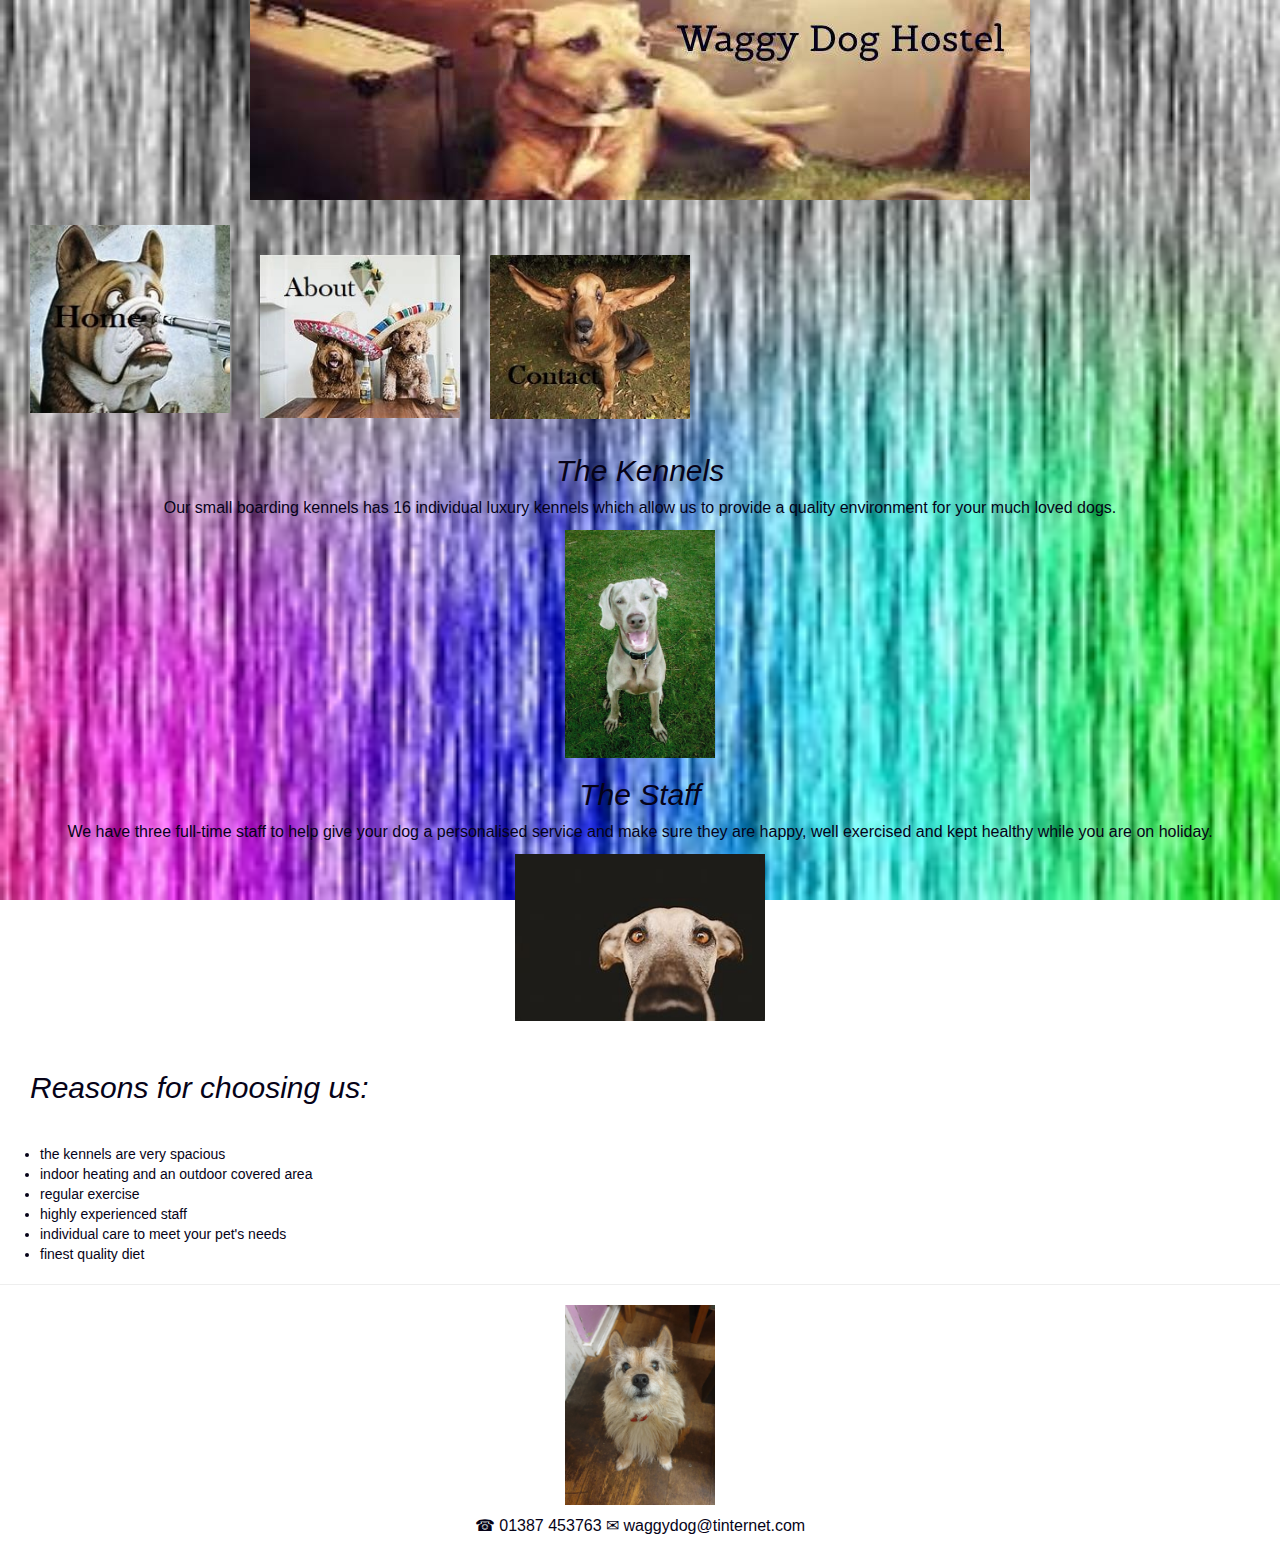
<file: index.html>
<!DOCTYPE html>
<html>

<head>
	<title>Waggy Dog Hostel</title>
	<meta name="viewport" content="width=device-width, initial-scale=1">
	<meta charset="utf-8">
	<link rel="stylesheet" href="https://maxcdn.bootstrapcdn.com/bootstrap/3.4.1/css/bootstrap.min.css">
	<script src="https://ajax.googleapis.com/ajax/libs/jquery/3.5.1/jquery.min.js">
	</script>
	<script src="https://maxcdn.bootstrapcdn.com/bootstrap/3.4.1/js/bootstrap.min.js">
	</script>
	<link rel="stylesheet" href="style.css">
</head>

<body>

	<backgound-image class="background">


<p class="image"><img src="hostel.jpg" border="0" width="780px"></p>



 
  <div class="collapse navbar-collapse" id="navbar-primary-collapse">
      <ul class="nav navbar-nav">
      
        <li class="active"><a href="index.html"><img src="Home.jpg" width="200px" hieght="200px"</a></li>
        <li><a href="About.html"><img src="About.jpg" width="200px" hieght="200px"</a></li>
        <li><a href="Contact.html"><img src="Contact.jpg" width="200px" hieght="200px"</a></li>
        

      </ul>
    </div>

<h2>The Kennels</h2>

<p>Our small boarding kennels has 16 individual luxury kennels which allow us to provide a quality environment for your much loved dogs.</p>

<p> 
  <img src="Kai.jpeg" width="150px" hieght="150px">
 </p>

<h2>The Staff</h2>

<p>
We have three full-time staff to help give your dog a personalised service and make sure they are happy, well exercised and kept healthy while you are on holiday.</p>

<p> 
  <img src="eyes.jpg" width="250px" hieght="300px">
</p>


<h2 class="r2b">Reasons for choosing us:</h2>

<ul class = "list">
  <li>the kennels are very spacious</li>
  <li>indoor heating and an outdoor covered area</li>
  <li>regular exercise</li>
  <li>highly experienced staff</li>
  <li>individual care to meet your pet's needs</li>
  <li>finest quality diet</li>
 
</ul>

<footer>
<hr>

<p> 
  <img src="Dill.jpg" width="150px" hieght="150px">
 </p>
 <P>
&#9742 01387 453763  &#9993 waggydog@tinternet.com
   </p>
</footer>

  <script src="https://code.jquery.com/jquery-3.5.1.slim.min.js" integrity="sha384-DfXdz2htPH0lsSSs5nCTpuj/zy4C+OGpamoFVy38MVBnE+IbbVYUew+OrCXaRkfj" crossorigin="anonymous"></script>
<script src="https://cdn.jsdelivr.net/npm/popper.js@1.16.1/dist/umd/popper.min.js" integrity="sha384-9/reFTGAW83EW2RDu2S0VKaIzap3H66lZH81PoYlFhbGU+6BZp6G7niu735Sk7lN" crossorigin="anonymous"></script>
<script src="https://stackpath.bootstrapcdn.com/bootstrap/4.5.2/js/bootstrap.min.js" integrity="sha384-B4gt1jrGC7Jh4AgTPSdUtOBvfO8shuf57BaghqFfPlYxofvL8/KUEfYiJOMMV+rV" crossorigin="anonymous"></script>
 	</background-image>
 </body>
</html>
</file>
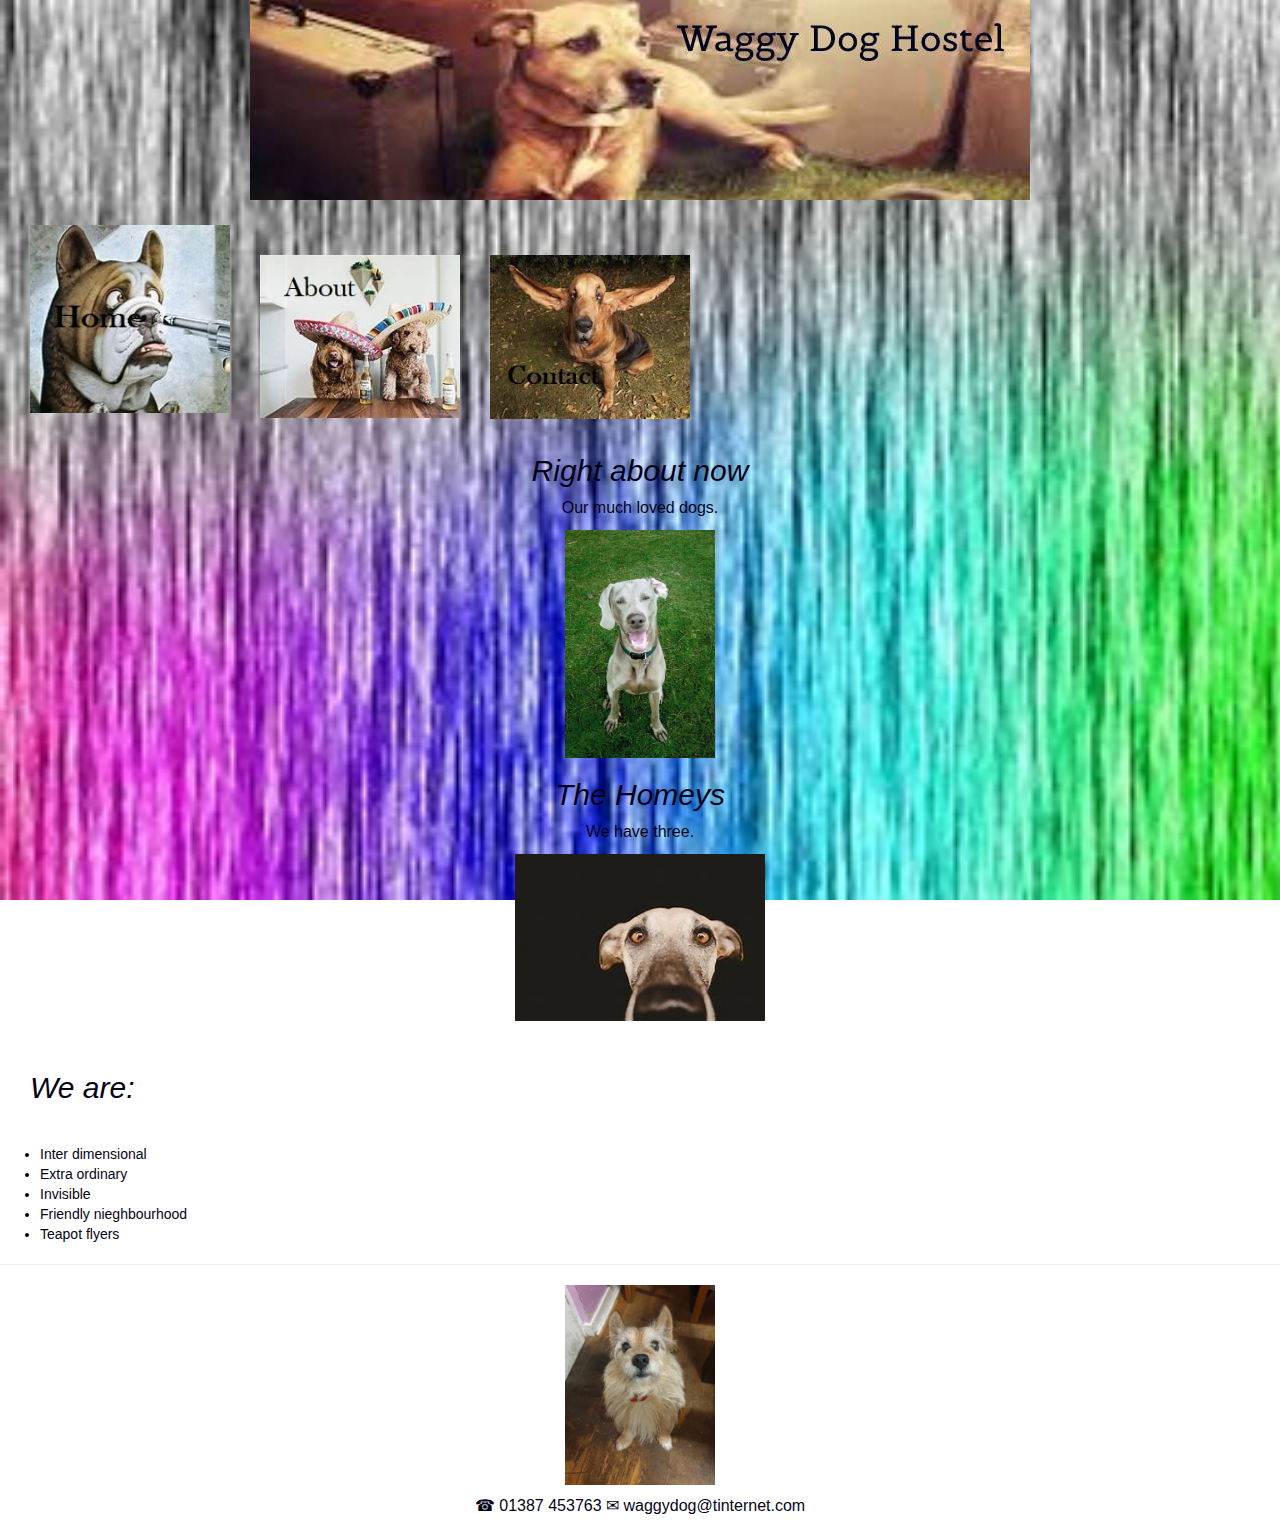
<file: About.html>
<!DOCTYPE html>
<html>

<head>
	<title>Waggy Dog Hostel</title>
	<meta name="viewport" content="width=device-width, initial-scale=1">
	<meta charset="utf-8">
	<link rel="stylesheet" href="https://maxcdn.bootstrapcdn.com/bootstrap/3.4.1/css/bootstrap.min.css">
	<script src="https://ajax.googleapis.com/ajax/libs/jquery/3.5.1/jquery.min.js">
	</script>
	<script src="https://maxcdn.bootstrapcdn.com/bootstrap/3.4.1/js/bootstrap.min.js">
	</script>
	<link rel="stylesheet" href="style.css">
</head>

<body>

	<backgound-image class="background">


<p class="image"><img src="hostel.jpg" border="0" width="780px"></p>



 
  <div class="collapse navbar-collapse" id="navbar-primary-collapse">
      <ul class="nav navbar-nav">
      
        <li><a href="index.html"><img src="Home.jpg" width="200px" hieght="200px"</a></li>
        <li class="active"><a href="About.html"><img src="About.jpg" width="200px" hieght="200px"</a></li>
        <li><a href="Contact.html"><img src="Contact.jpg" width="200px" hieght="200px"</a></li>
        

      </ul>
    </div>

<h2>Right about now</h2>

<p>Our much loved dogs.</p>

<p> 
  <img src="Kai.jpeg" width="150px" hieght="150px">
 </p>

<h2>The Homeys</h2>

<p>
We have three.</p>

<p> 
  <img src="eyes.jpg" width="250px" hieght="300px">
</p>


<h2 class="r2b">We are:</h2>

<ul class = "list">
  <li>Inter dimensional</li>
  <li>Extra ordinary</li>
  <li>Invisible</li>
  <li>Friendly nieghbourhood</li>
  <li>Teapot flyers</li>
 
</ul>

<footer>
<hr>

<p> 
  <img src="Dill.jpg" width="150px" hieght="150px">
 </p>
 <P>
&#9742 01387 453763  &#9993 waggydog@tinternet.com
   </p>
</footer>

  <script src="https://code.jquery.com/jquery-3.5.1.slim.min.js" integrity="sha384-DfXdz2htPH0lsSSs5nCTpuj/zy4C+OGpamoFVy38MVBnE+IbbVYUew+OrCXaRkfj" crossorigin="anonymous"></script>
<script src="https://cdn.jsdelivr.net/npm/popper.js@1.16.1/dist/umd/popper.min.js" integrity="sha384-9/reFTGAW83EW2RDu2S0VKaIzap3H66lZH81PoYlFhbGU+6BZp6G7niu735Sk7lN" crossorigin="anonymous"></script>
<script src="https://stackpath.bootstrapcdn.com/bootstrap/4.5.2/js/bootstrap.min.js" integrity="sha384-B4gt1jrGC7Jh4AgTPSdUtOBvfO8shuf57BaghqFfPlYxofvL8/KUEfYiJOMMV+rV" crossorigin="anonymous"></script>
 	</background-image>
 </body>
</html>
</file>
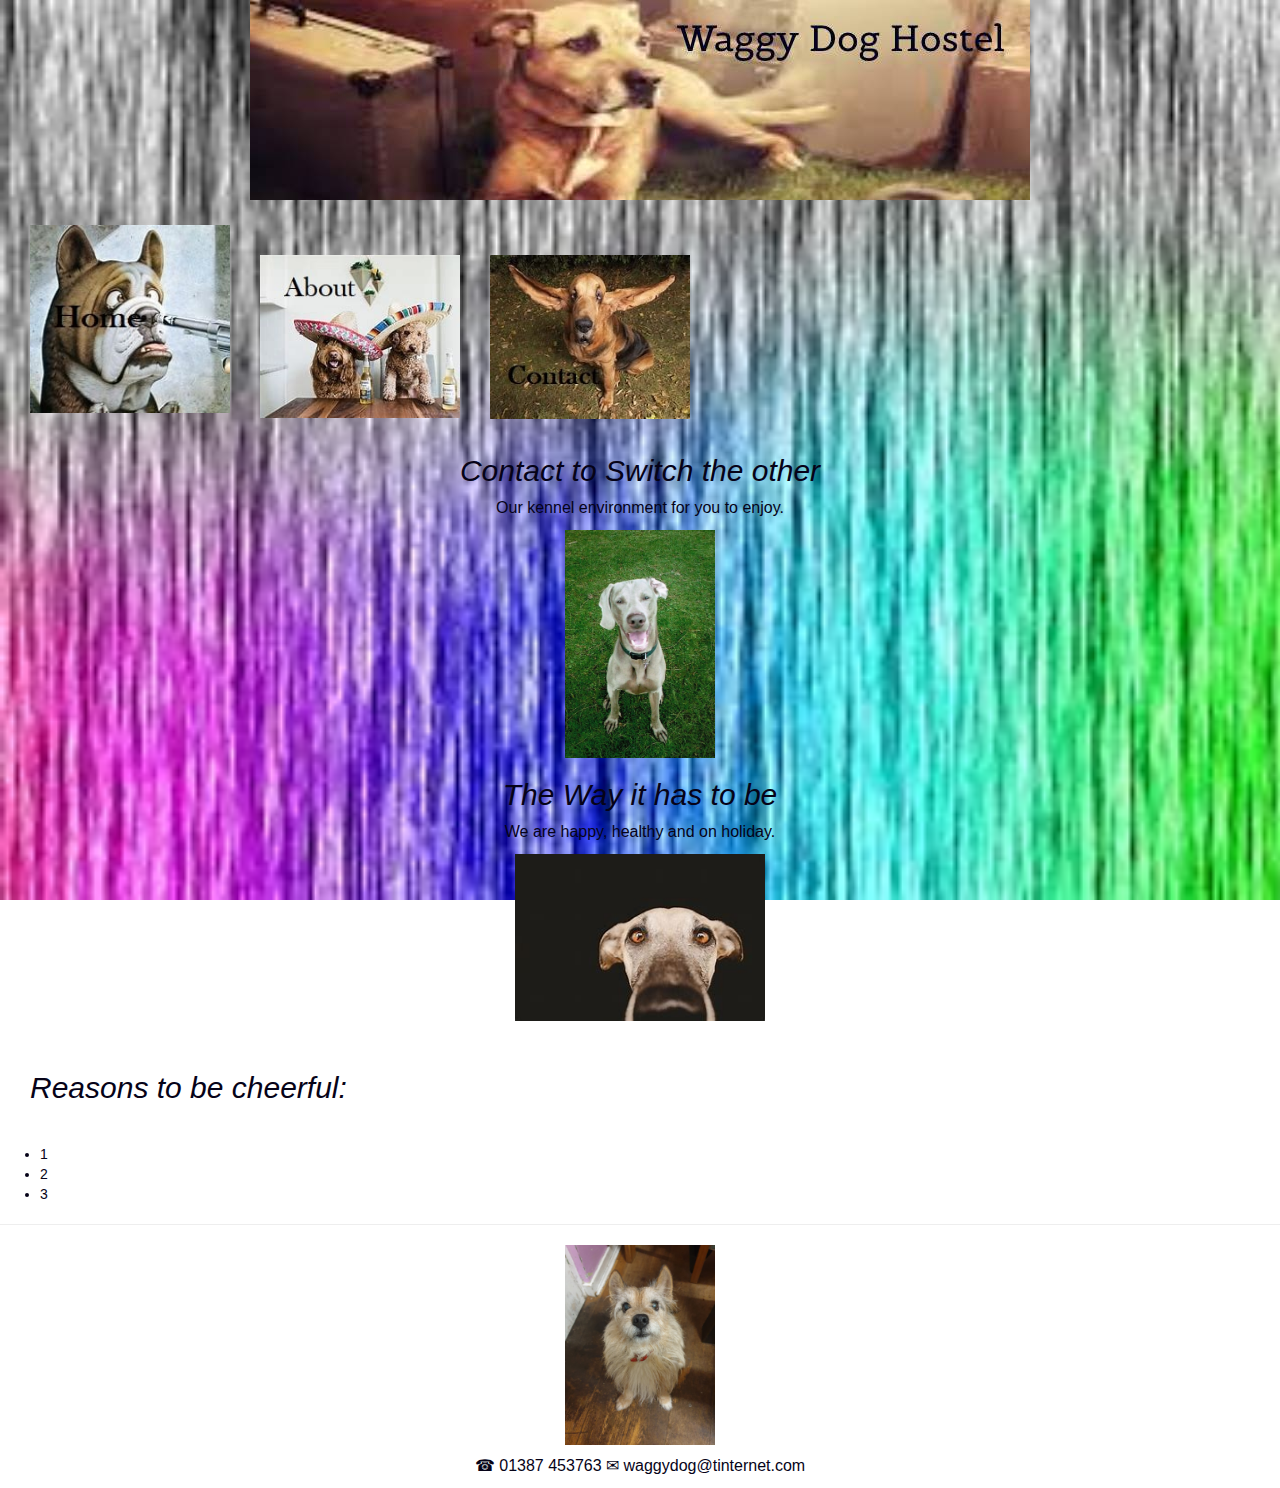
<file: Contact.html>
<!DOCTYPE html>
<html>

<head>
	<title>Waggy Dog Hostel</title>
	<meta name="viewport" content="width=device-width, initial-scale=1">
	<meta charset="utf-8">
	<link rel="stylesheet" href="https://maxcdn.bootstrapcdn.com/bootstrap/3.4.1/css/bootstrap.min.css">
	<script src="https://ajax.googleapis.com/ajax/libs/jquery/3.5.1/jquery.min.js">
	</script>
	<script src="https://maxcdn.bootstrapcdn.com/bootstrap/3.4.1/js/bootstrap.min.js">
	</script>
	<link rel="stylesheet" href="style.css">
</head>

<body>

	<backgound-image class="background">


<p class="image"><img src="hostel.jpg" border="0" width="780px"></p>



 
  <div class="collapse navbar-collapse" id="navbar-primary-collapse">
      <ul class="nav navbar-nav">
      
        <li><a href="index.html"><img src="Home.jpg" width="200px" hieght="200px"</a></li>
        <li><a href="About.html"><img src="About.jpg" width="200px" hieght="200px"</a></li>
        <li class="active"><a href="Contact.html"><img src="Contact.jpg" width="200px" hieght="200px"</a></li>
        

      </ul>
    </div>

<h2>Contact to Switch the other</h2>

<p>Our kennel environment for you to enjoy.</p>

<p> 
  <img src="Kai.jpeg" width="150px" hieght="150px">
 </p>

<h2>The Way it has to be</h2>

<p>
We are happy, healthy and on holiday.</p>

<p> 
  <img src="eyes.jpg" width="250px" hieght="300px">
</p>


<h2 class="r2b">Reasons to be cheerful:</h2>

<ul class = "list">
  <li>1</li>
  <li>2</li>
  <li>3</li>
 
</ul>

<footer>
<hr>

<p> 
  <img src="Dill.jpg" width="150px" hieght="150px">
 </p>
 <P>
&#9742 01387 453763  &#9993 waggydog@tinternet.com
   </p>
</footer>

  <script src="https://code.jquery.com/jquery-3.5.1.slim.min.js" integrity="sha384-DfXdz2htPH0lsSSs5nCTpuj/zy4C+OGpamoFVy38MVBnE+IbbVYUew+OrCXaRkfj" crossorigin="anonymous"></script>
<script src="https://cdn.jsdelivr.net/npm/popper.js@1.16.1/dist/umd/popper.min.js" integrity="sha384-9/reFTGAW83EW2RDu2S0VKaIzap3H66lZH81PoYlFhbGU+6BZp6G7niu735Sk7lN" crossorigin="anonymous"></script>
<script src="https://stackpath.bootstrapcdn.com/bootstrap/4.5.2/js/bootstrap.min.js" integrity="sha384-B4gt1jrGC7Jh4AgTPSdUtOBvfO8shuf57BaghqFfPlYxofvL8/KUEfYiJOMMV+rV" crossorigin="anonymous"></script>
 	</background-image>
 </body>
</html>
</file>
<file: style.css>
body{
  background-image: url("canvas.jpg");
  background-repeat: no-repeat;
  background-attachment: fixed;
  background-size: cover;
}


h1{
  background-image: url("canvas.jpg");
  color: #060318;
  font-family: 'Gill Sans', 'Gill Sans MT', Calibri, 'Trebuchet MS', sans-serif;
  text-align: center;
}

h2{
 color: #060318;
 font-family: 'Gill Sans', 'Gill Sans MT', Calibri, 'Trebuchet MS', sans-serif;
 font-weight: 300;
 text-align: center;
 font-style: oblique; 
}


p{

color: #060318;
font-size: 16px;
text-align: center;
font-family: 'Gill Sans', 'Gill Sans MT', Calibri, 'Trebuchet MS', sans-serif;
}

.image{
text-align: center;

}

.list
{
  color: #060318;
}
.r2b 
{
text-align: left;
padding: 30px;
}
a{
 border-collapse: collapse;
  
}
</file>
